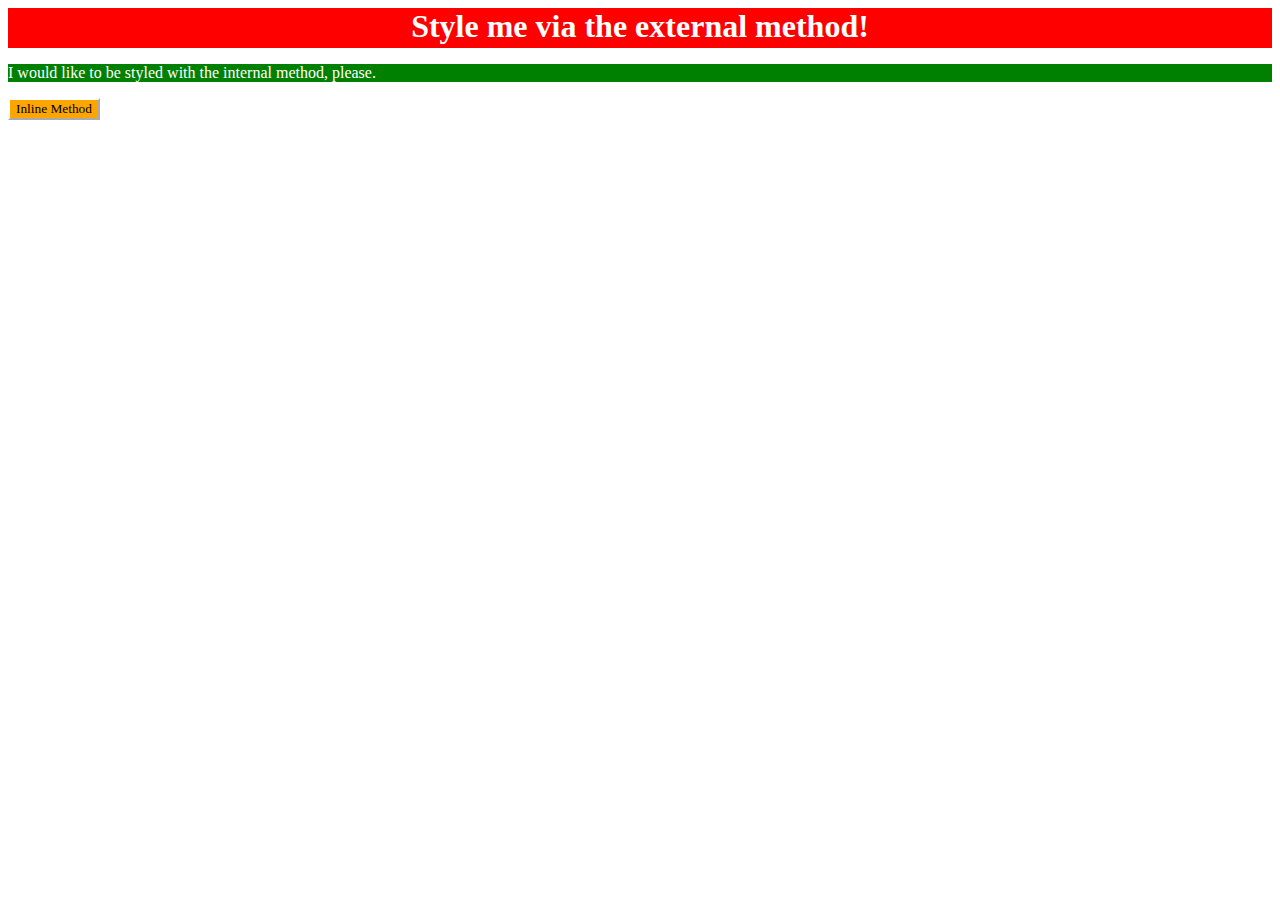
<file: foundations/01-css-methods/index.html>
<!DOCTYPE html>
<html lang="en">
  <head>
    <link rel="stylesheet" href="styles.css">
    <style>
      p {
        color: white;
        background-color: green;
      }
    </style>
    <meta charset="UTF-8">
    <meta http-equiv="X-UA-Compatible" content="IE=edge">
    <meta name="viewport" content="width=device-width, initial-scale=1.0">
    <title>Methods for Adding CSS</title>
  </head>
  <body>
    <div>Style me via the external method!</div>
    <p>I would like to be styled with the internal method, please.</p>
    <button style="background-color: orange; border-color: white; font-family: 'Times New Roman', Times, serif;">Inline Method</button>
  </body>
</html>
</file>
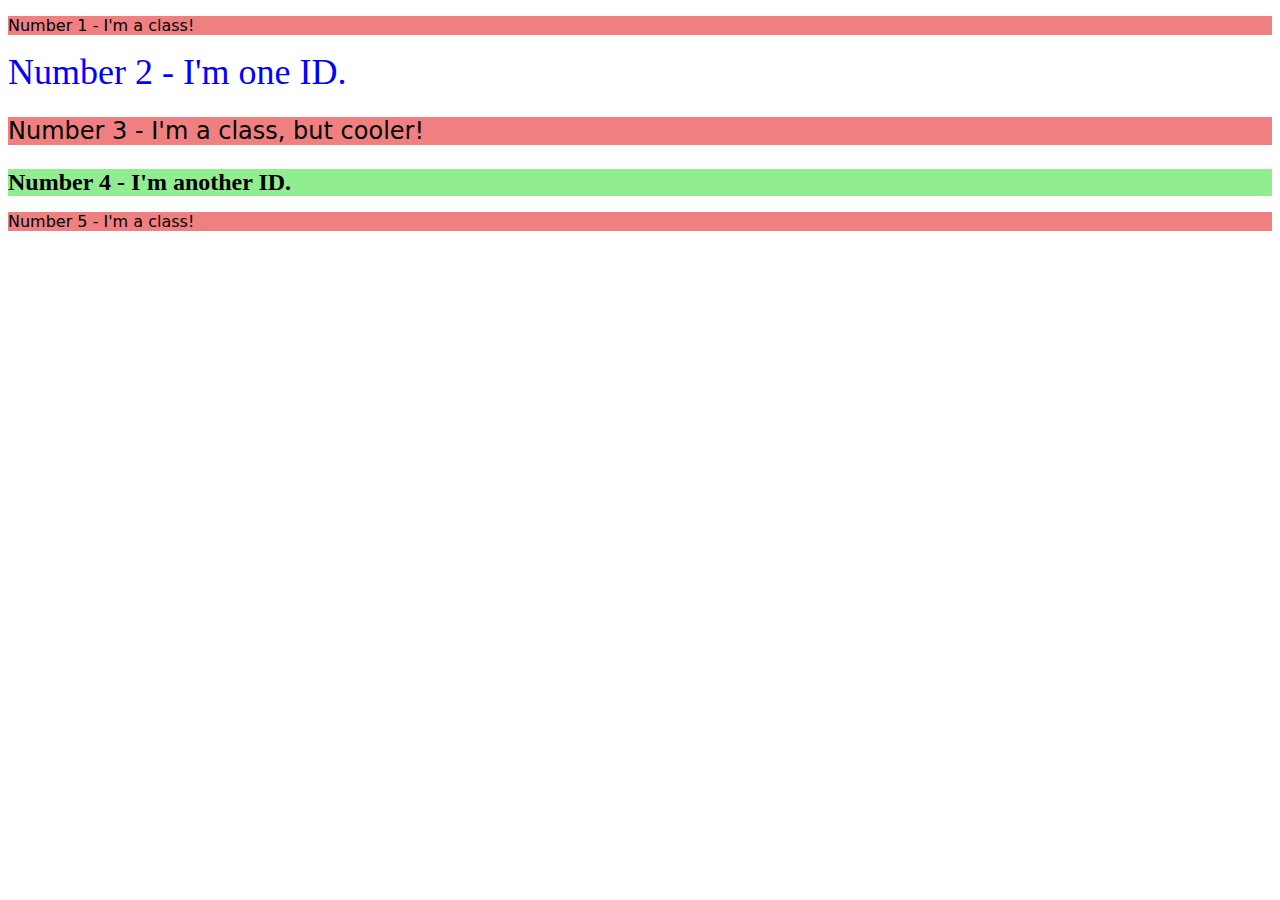
<file: foundations/02-class-id-selectors/index.html>
<!DOCTYPE html>
<html lang="en">
  <head>
    <meta charset="UTF-8">
    <meta http-equiv="X-UA-Compatible" content="IE=edge">
    <meta name="viewport" content="width=device-width, initial-scale=1.0">
    <title>Class and ID Selectors</title>
    <link rel="stylesheet" href="style.css">
  </head>
  <body>
    <p class="red">Number 1 - I'm a class!</p>
    <div id="blue">Number 2 - I'm one ID.</div>
    <p class="red big">Number 3 - I'm a class, but cooler!</p>
    <div class="big" id="green">Number 4 - I'm another ID.</div>
    <p class="red">Number 5 - I'm a class!</p>
  </body>
</html>
</file>
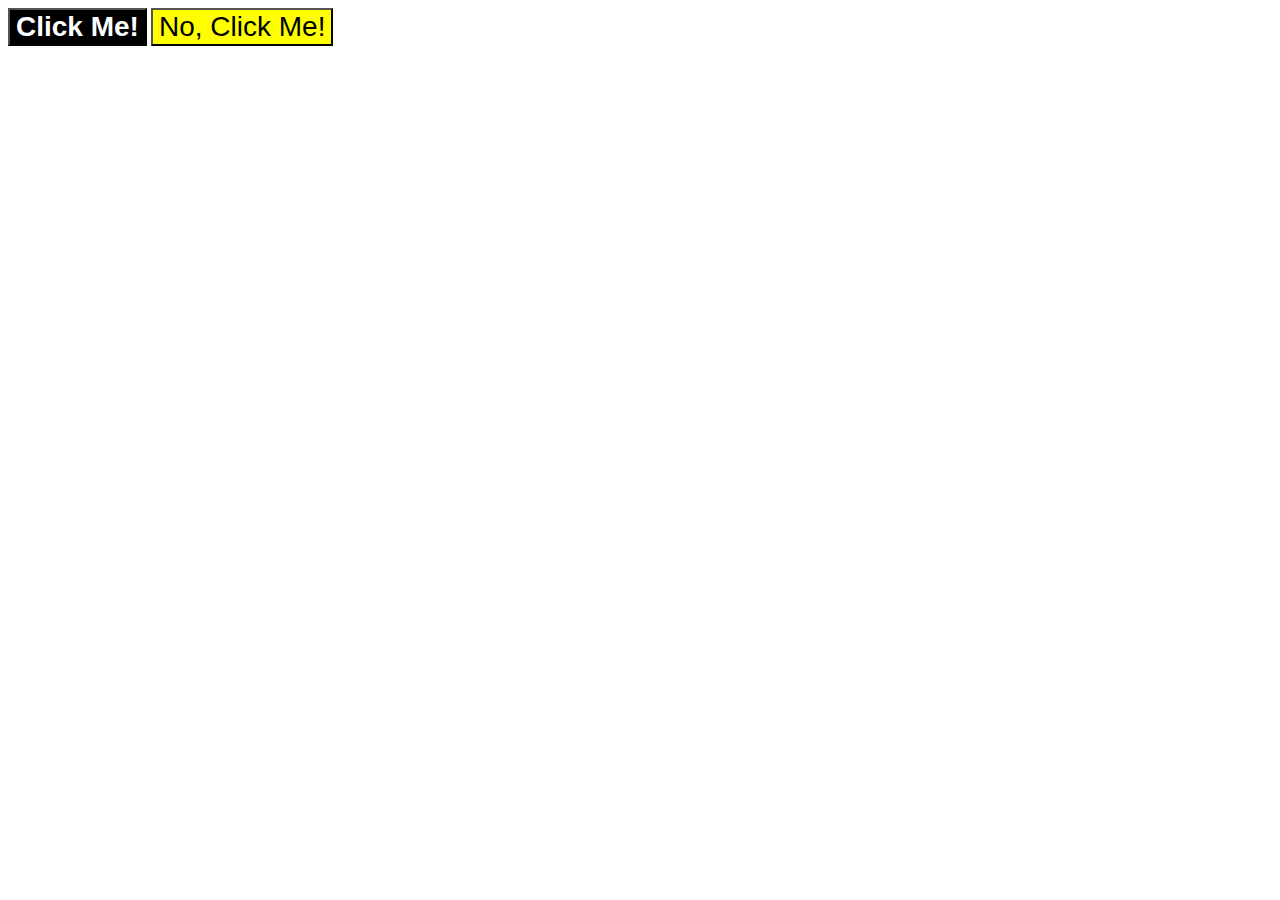
<file: foundations/03-grouping-selectors/index.html>
<!DOCTYPE html>
<html lang="en">
  <head>
    <meta charset="UTF-8">
    <meta http-equiv="X-UA-Compatible" content="IE=edge">
    <meta name="viewport" content="width=device-width, initial-scale=1.0">
    <title>Grouping Selectors</title>
    <link rel="stylesheet" href="style.css">
  </head>
  <body>
    <button class="first">Click Me!</button>
    <button class="second">No, Click Me!</button>
  </body>
</html>
</file>
<file: foundations/01-css-methods/styles.css>
div {
    background-color: red;
    text-align: center;
    color: white;
    font-size: 2em;
    font-weight: bold;
    height: 1em;
    padding-bottom: 8px;
}
</file>
<file: foundations/02-class-id-selectors/style.css>
.big {
    font-size: 24px;
}
.red {
    background-color: lightcoral;
    font-family: 'Verdana', 'DejaVu Sans', sans-serif;
}
#blue {
    color: blue;
    font-size: 36px;
}
#green {
    background-color: lightgreen;
    font-weight: bold;
}
</file>
<file: foundations/03-grouping-selectors/style.css>
.first, 
.second {
    font-size: 28px;
    font-family: 'Helvetica', 'Times New Roman', sans-serif;
}

.first {
    background-color: black;
    color: white;
    font-weight: bold;
}
.second {
    background-color: yellow;
}
</file>
